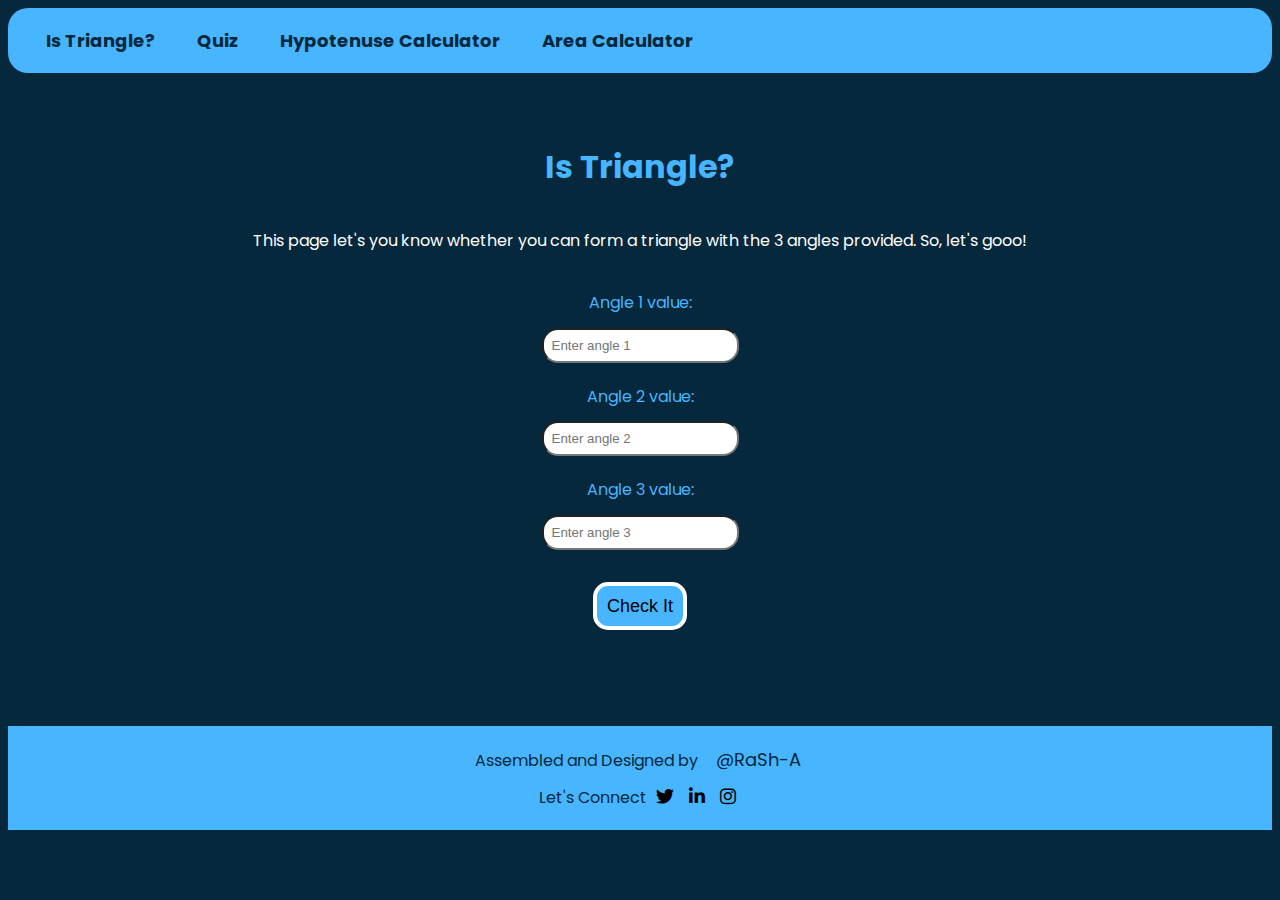
<file: index.html>
<!DOCTYPE html>
<html lang="en">
<head>
    <meta charset="UTF-8">
    <meta http-equiv="X-UA-Compatible" content="IE=edge">
    <meta name="viewport" content="width=device-width, initial-scale=1.0">
    <title>Try an Angle</title>
    <link rel="stylesheet" href="style.css">
    <link rel="preconnect" href="https://fonts.googleapis.com">
    <link rel="preconnect" href="https://fonts.gstatic.com" crossorigin>
    <link href="https://fonts.googleapis.com/css2?family=Poppins:wght@100;400&display=swap" rel="stylesheet">
    <link rel="stylesheet" href="https://cdnjs.cloudflare.com/ajax/libs/font-awesome/6.0.0/css/all.min.css">
</head>
<body>
    <Header>
        <div class="navbar">
            <nav>
                <a href="index.html">Is Triangle?</a>
                <a href="quiz.html">Quiz</a>
                <a href="hypo-index.html">Hypotenuse Calculator</a>
                <a href="area-index.html">Area Calculator</a>
            </nav>
        </div>
    </Header>

    <div class="container">
        <h1>Is Triangle?</h1>
        <p class="description">This page let's you know whether you can form a triangle with the 3 angles provided. So,
            let's gooo!</p>
        <label for="angle1">Angle 1 value:</label>
        <input placeholder="Enter angle 1" type="number" class="input-angle">

        <label for="angle1">Angle 2 value:</label>
        <input placeholder="Enter angle 2" type="number" class="input-angle">

        <label for="angle1">Angle 3 value:</label>
        <input placeholder="Enter angle 3" type="number" class="input-angle">
        <button id="check">Check It</button>
        <p id="output"></p>
        <span id="output2"></span>
    </div>
    <footer class="footer">
        <div>

            Assembled and Designed by &nbsp<a rel="noopener" target="_blank" class="links" href="https://github.com/RaSh-A">
                @RaSh-A</a>
        </div>
        <div class="social-links">
            Let's Connect

            <a rel="noopener" target="_blank" href="https://twitter.com/" class="links">
                <i class="fa-brands fa-twitter social"></i>
            </a>
            <a rel="noopener" target="_blank" href="https://www.linkedin.com" class="links">
                <i class="fa-brands fa-linkedin-in social"></i>
            </a>
            <a rel="noopener" target="_blank" href="https://www.instagram.com" class="links">
                <i class="fa-brands fa-instagram social"></i>
            </a>


        </div>

    </footer>
    <script src="script.js"></script>
</body>
</html>
</file>
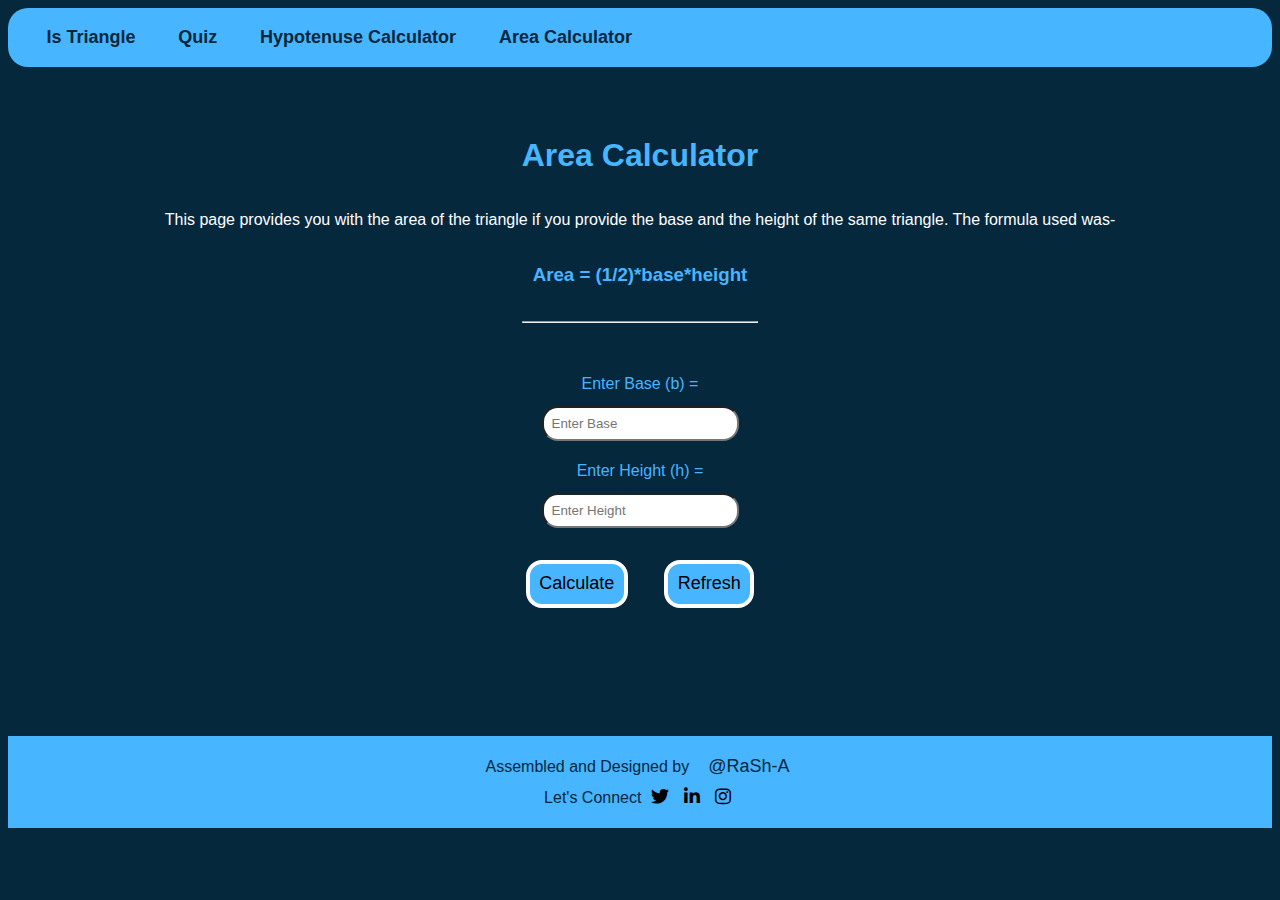
<file: area-index.html>
<!DOCTYPE html>
<html lang="en">

<head>
    <meta charset="UTF-8">
    <meta http-equiv="X-UA-Compatible" content="IE=edge">
    <meta name="viewport" content="width=device-width, initial-scale=1.0">
    <title>Area Calculator</title>
    <link rel="stylesheet" href="area-style.css">
    <link rel="icon" type="image/x-icon" href="myLogo.ico" /> 
    <link rel="stylesheet" href="https://cdnjs.cloudflare.com/ajax/libs/font-awesome/6.0.0/css/all.min.css">
    
    
</head>

<body>
    <div class="navbar">

        <nav>
            <a href="index.html">Is Triangle</a>
            <a href="quiz.html">Quiz</a>
            <a href="hypo-index.html">Hypotenuse Calculator</a>
            <a href="area-index.html">Area Calculator</a>

        </nav>
    </div>
    <div class="container">
        <h1>Area Calculator</h1>
        <p class="description">This page provides you with the area of the triangle if you provide the base and the
            height of
            the same triangle.
            The formula used was-</p>
        <!-- <p class="des">The formula used was-</p> -->
        <h3>Area = (1/2)*base*height</h3>
        <hr class="line-horizontal">
        <label>Enter Base (b) = </label>
        <input placeholder="Enter Base" class="sides" type="number" />
        <label>Enter Height (h) = </label>
        <input placeholder="Enter Height" class="sides" type="number" />
        <div>
            <button id="calculate">Calculate</button>
            <button id="refresh" class="btn">Refresh</button>
        </div>
        <p class="output"></p>
        <span class="output-value"></span>
    </div>
    <footer class="footer">
        <div>

            Assembled and Designed by &nbsp<a rel="noopener" target="_blank" class="links" href="https://github.com/RaSh-A">
                @RaSh-A</a>
        </div>
        <div class="social-links">
            Let's Connect

            <a rel="noopener" target="_blank" href="https://twitter.com/" class="links">
                <i class="fa-brands fa-twitter social"></i>
            </a>
            <a rel="noopener" target="_blank" href="https://www.linkedin.com" class="links">
                <i class="fa-brands fa-linkedin-in social"></i>
            </a>
            <a rel="noopener" target="_blank" href="https://www.instagram.com" class="links">
                <i class="fa-brands fa-instagram social"></i>
            </a>


        </div>

    </footer>
    <script src="area-script.js"></script>
</body>

</html>
</file>
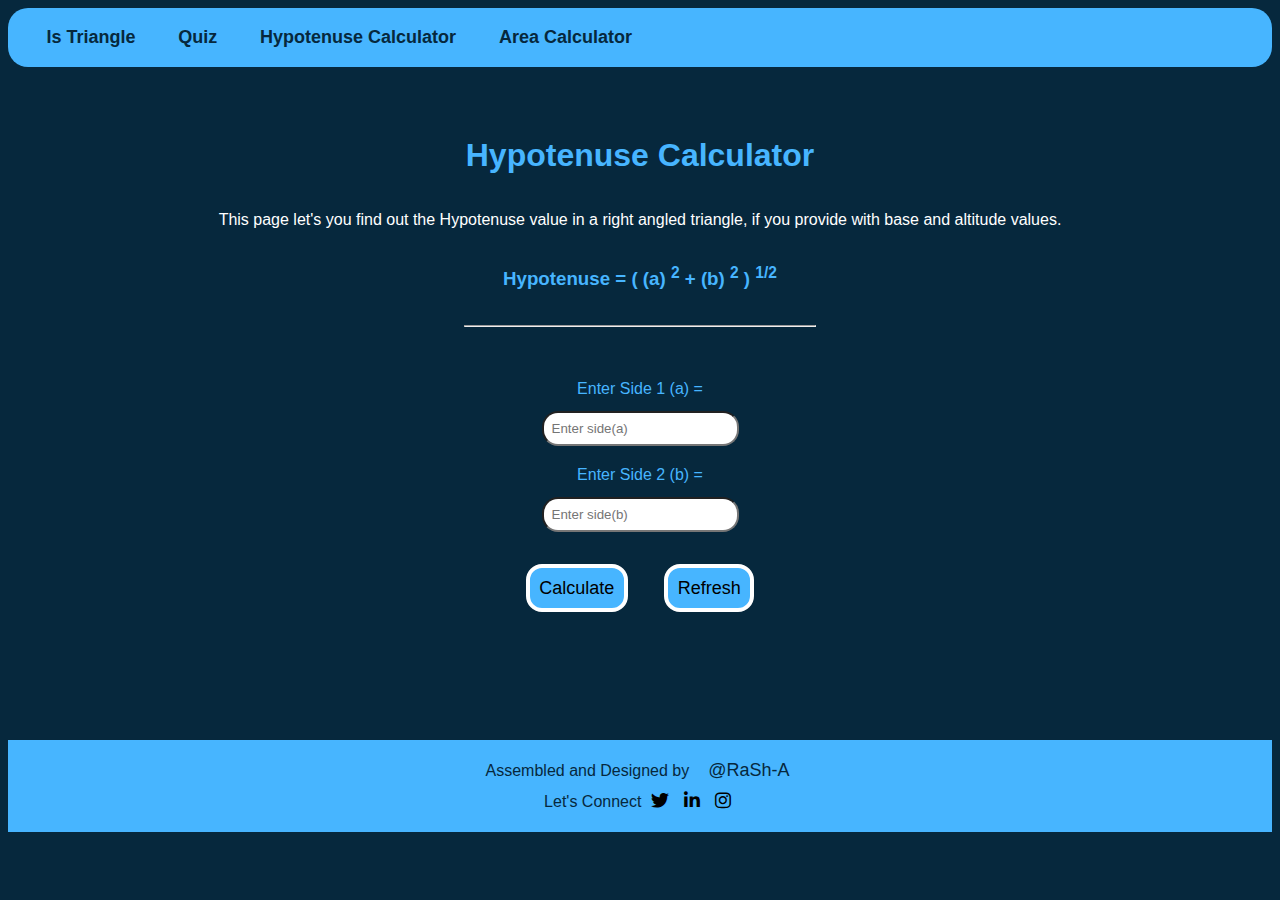
<file: hypo-index.html>
<!DOCTYPE html>
<html lang="en">
<head>
    <meta charset="UTF-8">
    <meta http-equiv="X-UA-Compatible" content="IE=edge">
    <meta name="viewport" content="width=device-width, initial-scale=1.0">
    <title>Hypotenuse Calculator</title>
    <link rel="stylesheet" href="hypo-style.css">
    <link rel="icon" type="image/x-icon" href="myLogo.ico" /> 
    <link rel="stylesheet" href="https://cdnjs.cloudflare.com/ajax/libs/font-awesome/6.0.0/css/all.min.css">
    
    
</head>
<body>
    <div class="navbar">

        <nav>
            <a href="index.html">Is Triangle</a>
            <a href="quiz.html">Quiz</a>
            <a href="hypo-index.html">Hypotenuse Calculator</a>
            <a href="area-index.html">Area Calculator</a>
            
        </nav>
    </div>
    <div class="container">

    <h1>Hypotenuse Calculator</h1>
    <p class="description">This page let's you find out the Hypotenuse value in a right angled triangle, if you provide with base and altitude values.</p>
    <h3>Hypotenuse = ( (a) <sup>2</sup> + (b) <sup>2</sup> ) <sup>1/2</sup></h3>
    <hr class="line-horizontal">
    <label for="var-a">Enter Side 1 (a) = </label>
    <input placeholder="Enter side(a)" type="number" class="sides" />

    <label for="var-b">Enter Side 2 (b) = </label>
    <input placeholder="Enter side(b)" type="number" class="sides" />
<div>
    <button id="calculate" >Calculate</button>
<button id="refresh" class="btn">Refresh</button>
</div>
<p id="output"></p>
<span id="output-value"></span>
</div>
<footer class="footer">
    <div>

        Assembled and Designed by &nbsp<a rel="noopener" target="_blank" class="links" href="https://github.com/RaSh-A">
            @RaSh-A</a>
    </div>
    <div class="social-links">
        Let's Connect

        <a rel="noopener" target="_blank" href="https://twitter.com/" class="links">
            <i class="fa-brands fa-twitter social"></i>
        </a>
        <a rel="noopener" target="_blank" href="https://www.linkedin.com" class="links">
            <i class="fa-brands fa-linkedin-in social"></i>
        </a>
        <a rel="noopener" target="_blank" href="https://www.instagram.com" class="links">
            <i class="fa-brands fa-instagram social"></i>
        </a>


    </div>

</footer>
    <script src="hypo-script.js"></script>
</body>
</html>
</file>
<file: style.css>
:root {
    --p-dark: #06283D;
    --p-yellow: #47B5FF;
    --p-dark-yellow: #256D85;

}

.navbar {
    background-color: var(--p-yellow);
    padding: 1.2rem;
    columns: var(--p-dark);
    font-weight: bold;
    border-radius: 20px;

}

a {
    text-decoration: none;
    padding: 1.2rem;
    font-size: large;
    color: var(--p-dark);


}

body {
    background-color: var(--p-dark);
    color: var(--p-yellow);
    font-family: 'Poppins', sans-serif;
}

.container {
    margin: auto;
    padding: 3rem;
    display: flex;
    flex-flow: column;
    align-items: center;
    text-align: center;
}

.description {
    color: white;
}

.line-horizontal {
    width: 23%;
    margin-bottom: 2rem;
    margin-top: 1rem;
    list-style: square;
}

label {
    padding: .4rem;
}

#check {
    margin-top: 2rem;
    background-color: var(--p-yellow);
    padding: .6rem;
    font-size: large;
    border: 4px solid white;
    border-radius: 15px;
}

#check:hover {
    background-color: var(--p-dark-yellow);
    color: white;
}

h2 {
    text-align: center;
    padding: 1rem;
    margin-top: 2 rem;

}

#output {
    text-align: center;
    font-size: x-large;
    color: white;

}

#output2 {
    color: var(--p-yellow);
    font-size: 5rem;
    text-align: center;
}

label {
    margin-top: 0.5rem;
    margin-bottom: 0rem;
    padding: .8rem;
}

input {
    padding: 0.5rem;
    border-radius: 1rem
}

.footer {
    background-color: var(--p-yellow);
    grid-area: footer;
    display: flex;
    justify-content: center;
    align-items: center;
    flex-direction: column;
    padding: 20px;
    color: var(--p-dark);

}

.links {
    text-decoration: none;
    color: var(--p-dark);
    padding: 5px
}

.social-links {
    margin-top: 10px;
}

.social {
    cursor: pointer;
    color: black;
}
</file>
<file: area-style.css>
:root {
    --p-dark: #06283D;
    --p-yellow: #47B5FF;
    --p-dark-yellow: #256D85;

}

body {
    background-color: var(--p-dark);
    color: var(--p-yellow);
    font-family: 'Poppins', sans-serif;
}

.navbar {
    background-color: var(--p-yellow);
    padding: 1.2rem;
    columns: var(--p-dark);
    font-weight: bold;
    border-radius: 20px;
}

a {
    text-decoration: none;
    padding: 1.2rem;
    font-size: large;
    color: var(--p-dark);

}

.container {
    margin: auto;
    padding: 3rem;
    display: flex;
    flex-flow: column;
    align-items: center;
    text-align: center;

    /* width: 50%; */
}

.description {
    color: white;
}

.line-horizontal {
    width: 20%;
    margin-bottom: 2rem;
    margin-top: 1rem;
    list-style: square;
}

label {
    padding: .8rem;
    margin-top: 0.5rem;
    margin-bottom: 0rem;
}

input {
    padding: 0.5rem;
    border-radius: 1rem
}

#calculate,
.btn {
    margin-top: 2rem;
    margin-right: 1rem;
    margin-left: 1rem;
    background-color: var(--p-yellow);
    padding: .6rem;
    font-size: large;
    border: 4px solid white;
    border-radius: 1rem;
}

.output{
    padding-top: 2rem;
    text-align: center;
    font-size: x-large;
    color: white;

}
.output-value{
    color: var(--p-yellow);
    font-size: 3rem;
    text-align: center;
}

button:hover {
    background-color: var(--p-dark-yellow);
    color: white;
}

.footer {
    background-color: var(--p-yellow);
    grid-area: footer;
    display: flex;
    justify-content: center;
    align-items: center;
    flex-direction: column;
    padding: 20px;
    color: var(--p-dark);

}

.links {
    text-decoration: none;
    color: var(--p-dark);
    padding: 5px
}

.social-links {
    margin-top: 10px;
}

.social {
    cursor: pointer;
    color: black;
}
</file>
<file: hypo-style.css>
:root {
    --p-dark: #06283D;
    --p-yellow: #47B5FF;
    --p-dark-yellow: #256D85;

}
.navbar{
    background-color: var(--p-yellow);
    padding: 1.2rem;
    columns: var(--p-dark);
    font-weight: bold;
    border-radius: 20px;
}
a{
    text-decoration: none;
    padding: 1.2rem;
    font-size: large;
    color: var(--p-dark);

}

body {
    background-color: var(--p-dark);
    color: var(--p-yellow);
    font-family: 'Poppins', sans-serif;
}

.container{
    margin: auto;
    padding: 3rem;
    display: flex;
    flex-flow: column;
    align-items: center;
    text-align: center;
}
.description {
    color: white;
}

.line-horizontal {
    width: 30%;
    margin-bottom: 2rem;
    margin-top: 1rem;
    list-style: square;
}
label {
    padding: .8rem;
    margin-top: 0.5rem;
    margin-bottom: 0rem;
}

input {
    padding: 0.5rem;
    border-radius: 1rem
}
#calculate, .btn {
    margin-top: 2rem;
    margin-right: 1rem;
    margin-left: 1rem;
    background-color: var(--p-yellow);
    padding: .6rem;
    font-size: large;
    border: 4px solid white;
    border-radius: 1rem;
}
button:hover {
    background-color: var(--p-dark-yellow);
    color: white;
}

#output{
    padding-top: 2rem;
    text-align: center;
    font-size: x-large;
    color: white;

}
#output-value{
    color: var(--p-yellow);
    font-size: 3rem;
    text-align: center;
}

.footer {
    background-color: var(--p-yellow);
    grid-area: footer;
    display: flex;
    justify-content: center;
    align-items: center;
    flex-direction: column;
    padding: 20px;
    color: var(--p-dark);

}

.links {
    text-decoration: none;
    color: var(--p-dark);
    padding: 5px
}

.social-links {
    margin-top: 10px;
}

.social {
    cursor: pointer;
    color: black;
}
</file>
